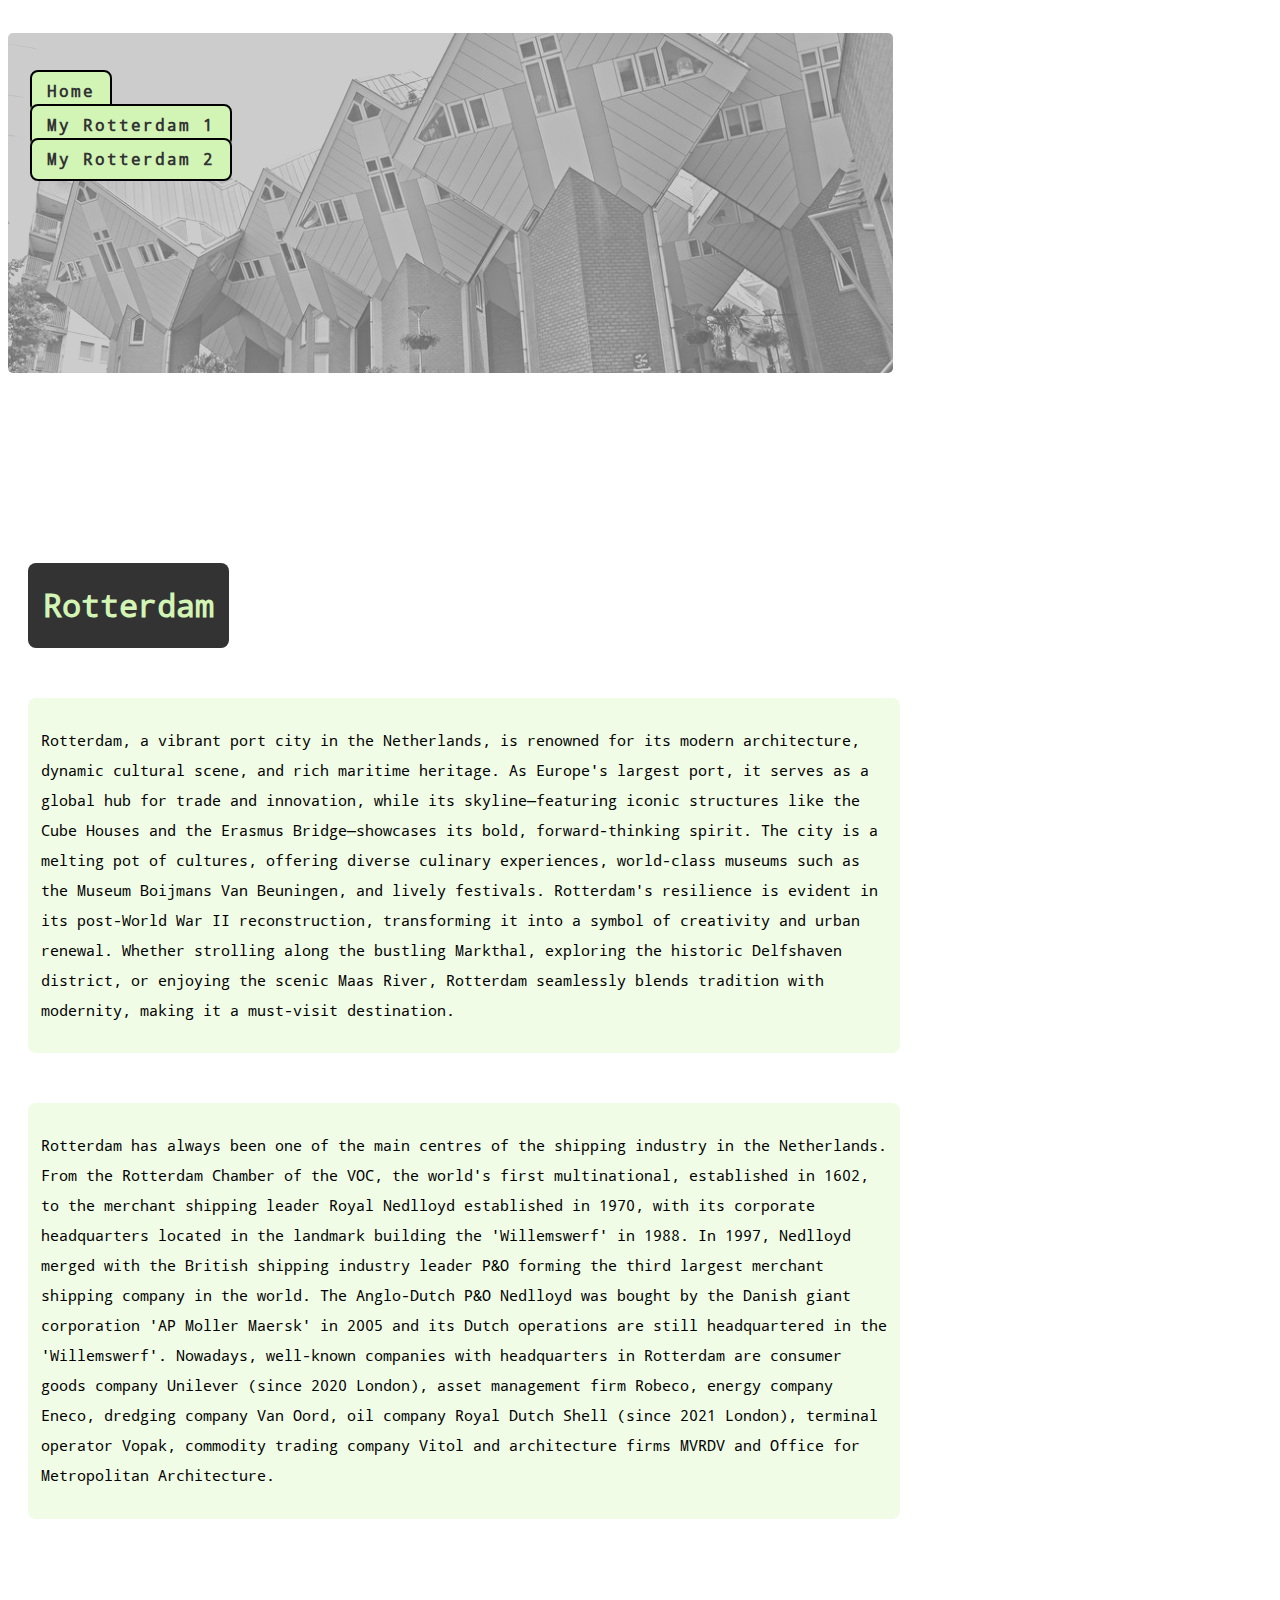
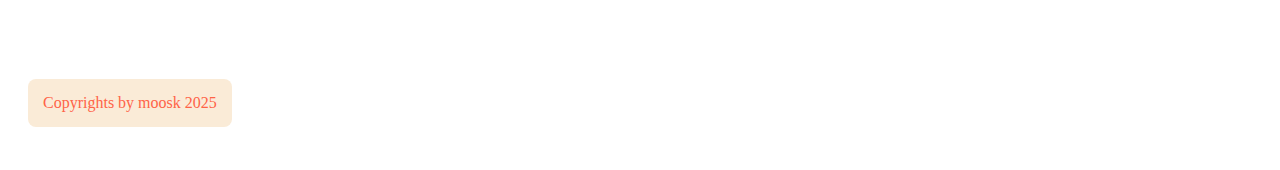
<file: stylingYourFirstPage/index.html>
<!DOCTYPE html>
<html lang="en">
    <head>
        <meta charset="UTF-8">
        <meta name="viewport" content="width=device-width, initial scale=1.0">
        <title>CSS_Experiment</title>
        <link rel="stylesheet" href="CSS/style.css">
    </head>
    <body>
        <a href="#main_content">Skip to main content</a>

            
            <!--Nav Links-->

            <nav id="nav_panel">
                <div class="nav_background">
                    <img src="images/netherlands-rotterdam-cube-houses-051718-ch.jpg" alt="Rotterdam_Cube_Houses_Desaturated">
                </div>
                <ul>
                     <li><a href="index.html">Home</a></li>
                     <li><a href="part1.html">My Rotterdam 1</a></li>
                     <li><a href="part2.html">My Rotterdam 2</a></li>
                </ul>
            </nav>


            
       
       <!-- Header Text-->

            <header id="header">
            <h1><strong>Rotterdam</strong></h1>
        </header>
        
        <!--Main Description text-->
       
        <main id="main_content">
            <div>
                <article class="text01">
                    <p>
                         Rotterdam, a vibrant port city in the Netherlands, is renowned for its modern architecture, dynamic cultural scene, and rich maritime heritage. As Europe's largest port, it serves as a global hub for trade and innovation, while its skyline—featuring iconic structures like the Cube Houses and the Erasmus Bridge—showcases its bold, forward-thinking spirit. The city is a melting pot of cultures, offering diverse culinary experiences, world-class museums such as the Museum Boijmans Van Beuningen, and lively festivals. Rotterdam's resilience is evident in its post-World War II reconstruction, transforming it into a symbol of creativity and urban renewal. Whether strolling along the bustling Markthal, exploring the historic Delfshaven district, or enjoying the scenic Maas River, Rotterdam seamlessly blends tradition with modernity, making it a must-visit destination.
                    </p>
                </article>
                <article class="text02">
                    <p>
                        Rotterdam has always been one of the main centres of the shipping industry in the Netherlands. From the Rotterdam Chamber of the VOC, the world's first multinational, established in 1602, to the merchant shipping leader Royal Nedlloyd established in 1970, with its corporate headquarters located in the landmark building the 'Willemswerf' in 1988. In 1997, Nedlloyd merged with the British shipping industry leader P&O forming the third largest merchant shipping company in the world. The Anglo-Dutch P&O Nedlloyd was bought by the Danish giant corporation 'AP Moller Maersk' in 2005 and its Dutch operations are still headquartered in the 'Willemswerf'. Nowadays, well-known companies with headquarters in Rotterdam are consumer goods company Unilever (since 2020 London), asset management firm Robeco, energy company Eneco, dredging company Van Oord, oil company Royal Dutch Shell (since 2021 London), terminal operator Vopak, commodity trading company Vitol and architecture firms MVRDV and Office for Metropolitan Architecture.
                    </p>
                </article>
            </div>
        </main>
       
        <footer>
            Copyrights by moosk 2025
        </footer>

    </body>
</html>
</file>
<file: stylingYourFirstPage/CSS/style.css>
@font-face {
    font-family: "Noto Mono";
    src: url("../fonts/NOTOMONO-REGULAR.TTF") format("truetype");
}

#nav_panel{
    padding-top: 2%;
    position: relative;
    width: 70%;
    min-height: 400px;
    overflow: hidden;
}

.nav_background img {
    border-radius: 5px;
    position: absolute;
    width: 100%;
    height: 80%;
    object-fit: cover;
    z-index: 1;
    filter: grayscale(100%) brightness(140%) contrast(50%) opacity(80%);
}

#nav_panel ul{
    position: relative;
    z-index: 2;
    display: grid;
    grid-template-columns: 1fr; 
    gap: 15px; 
    width: 100%; 
    margin: 1% -2% 5%; 
    padding-top: 40px;
}


#nav_panel a {
    font-family: "Noto Mono", sans-serif;
    letter-spacing: 2px;
    text-align: center;
    padding: 10px 15px; 
    background-color: rgb(210, 245, 182);
    border: 2px solid #000000;
    border-radius: 8px;
    color: #333;
    font-weight: bold;
    white-space: nowrap;
   
    box-sizing: border-box;
    text-decoration: none;
}


#nav_panel a:hover{
    color: rgb(255, 255, 255);
    background-color:  tomato; 
}

#nav_panel a:active{
    color: rgb(255, 255, 255);
    background-color: tomato;
}
#nav_panel a:focus{
    color: rgb(255, 255, 255);
    background-color: tomato;
}



#header {
    display: inline-block;          
    padding: 2px 15px;
    background-color: rgb(51, 51, 51);
    color: rgb(210, 245, 182);
    font-family: "Noto Mono", sans-serif;
    /* text-align: center; */
    margin-top: 130px;
    margin-left: 20px;
    border-radius: 8px;
    
}


footer {
    display: inline-block;
    margin-left: 20px;
    background-color:antiquewhite;
    border-radius: 8px;
    color: tomato;
    padding: 15px;
    margin-top: 150px;
    margin-bottom: 35px;
}


.images_01 {
    display: grid;
    grid-template-columns: 1fr 1fr; 
    gap: 20px;
    margin-top: 50px;
}
.images_01 img {
    width: 100%;
    height: auto;
    border-radius: 3px;
    object-fit: cover; 
    aspect-ratio: 3/2; 
}

.images_02 {
    display: flex;
    flex-wrap: wrap;       
    gap: 20px;
    margin-top: 50px;
}
.images_02 img{
    height: 400px;        
    width: auto;        
    object-fit: cover;    
}




.text01, .text02 {
    background-color:rgba(210, 245, 182, 0.342);
    font-family: "Noto Mono", sans-serif;
    font-size: 15px;
    line-height: 2;
    margin-top: 50px;
    margin-bottom: 10px;
    margin-left: 20px;
    border-radius: 8px;
    padding: 1%;
    width: 67%;
}

li {
    display: inline-block;
    width: 115px;
}

a[href="#main_content"] {
    font-family: "Noto Mono", sans-serif;
    position: absolute;
    top: -100px; /* Hides off-screen */
    background-color:rgba(210, 245, 182, 0.342);
    left: 0.6%;
    color: rgb(16, 16, 16);
    padding: 10px 15px;
    z-index: 100;
    transition: top 0.3s ease;
    text-decoration: none;
}
a[href="#main_content"]:focus {
    top: 10px; 
    border-radius: 5px;
    outline: 2px solid tomato;
}
</file>
